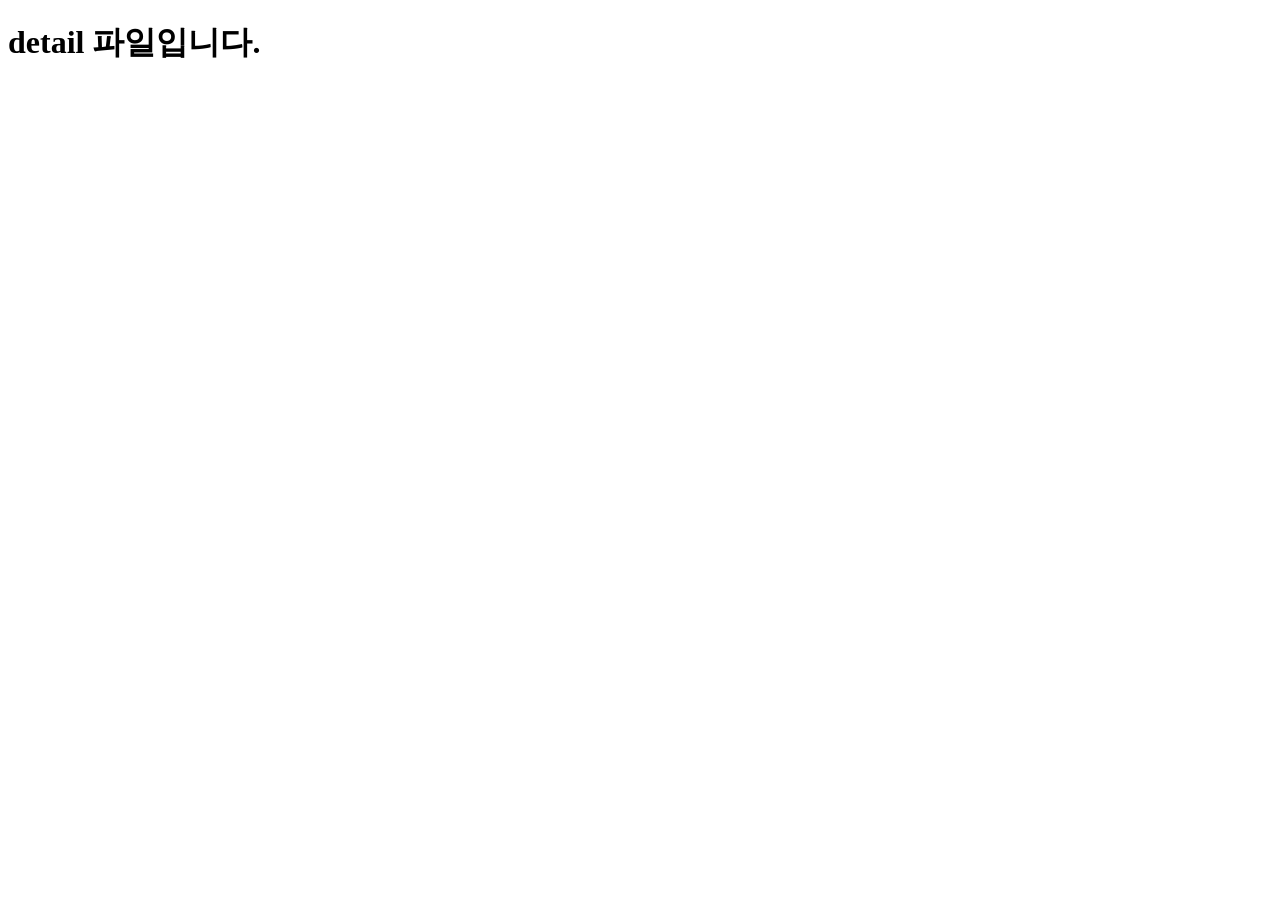
<file: pages/detail.html>
<!DOCTYPE html>
<html lang="ko">
<head>
    <meta charset="UTF-8">
    <meta http-equiv="X-UA-Compatible" content="IE=edge">
    <meta name="viewport" content="width=device-width, initial-scale=1.0">
    <title>detail 파일</title>
</head>
<body>
    <h1>detail 파일입니다.</h1>
</body>
</html>
</file>
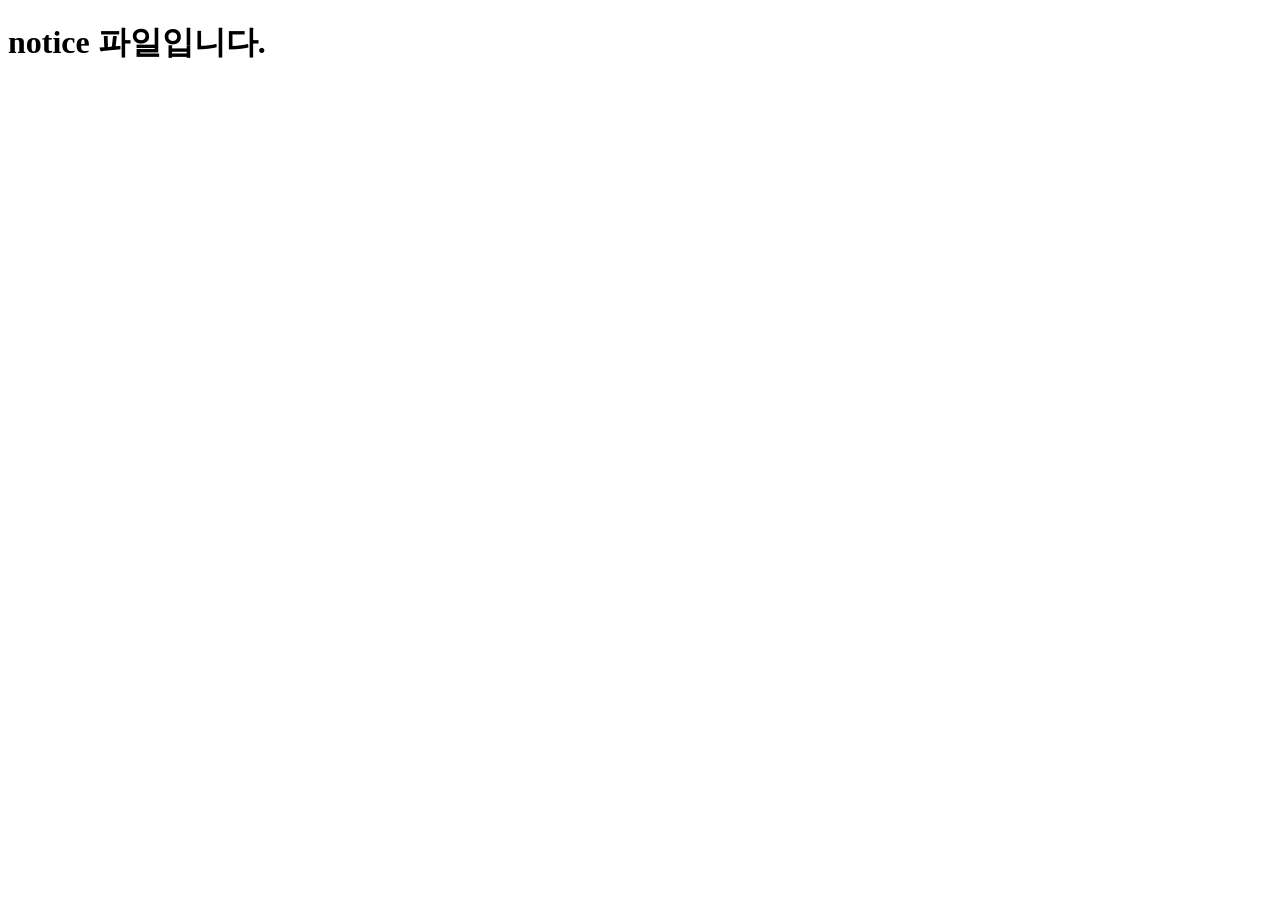
<file: pages/notice.html>
<!DOCTYPE html>
<html lang="ko">
<head>
    <meta charset="UTF-8">
    <meta http-equiv="X-UA-Compatible" content="IE=edge">
    <meta name="viewport" content="width=device-width, initial-scale=1.0">
    <title>notice 파일</title>
</head>
<body>
    <h1>notice 파일입니다.</h1>
</body>
</html>
</file>
